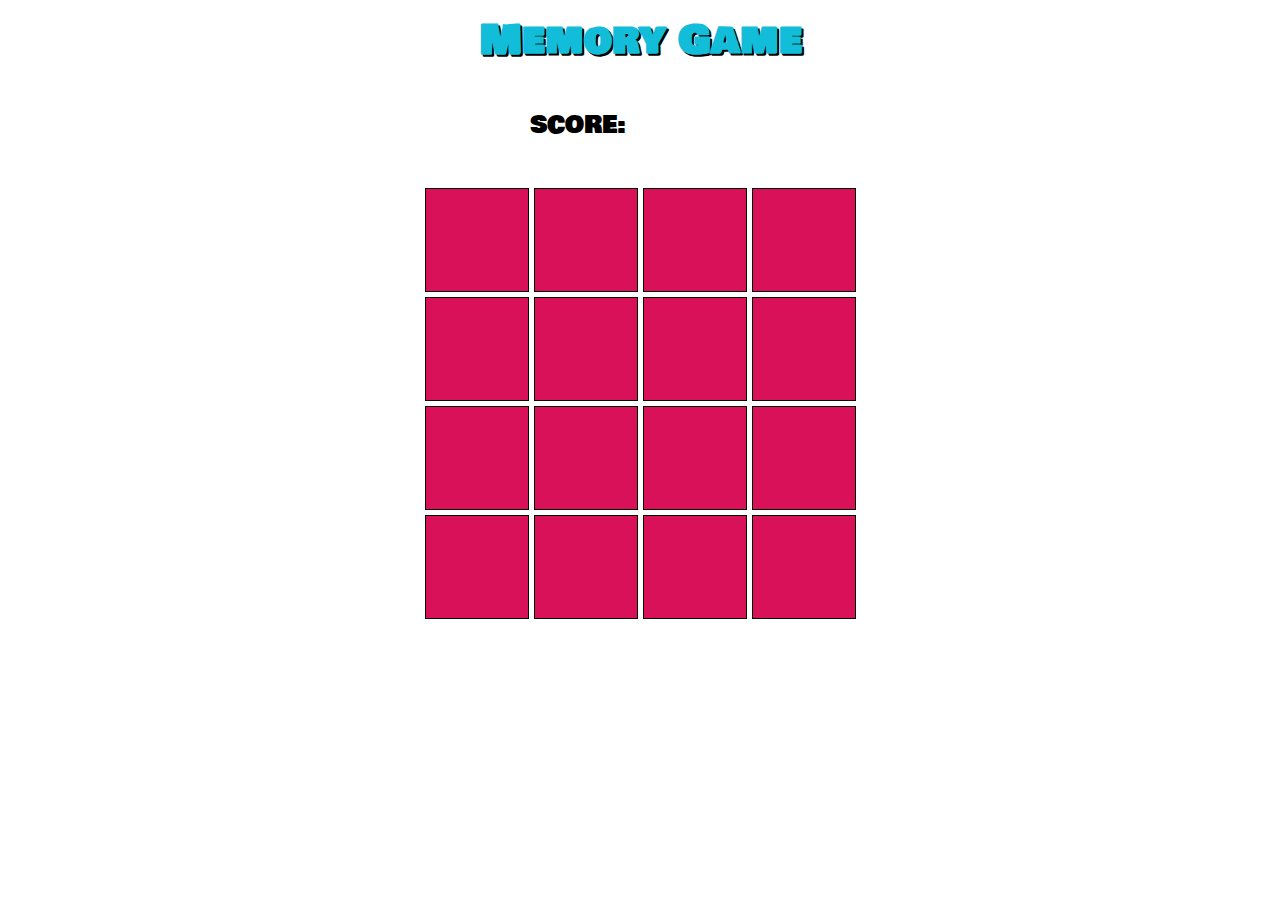
<file: index.html>
<!DOCTYPE html>
<html lang="en">
<head>
	<meta charset="utf-8">
	<meta name="viewport" content="width=device-width, initial-scale=1, shrimk-to-fit=no">
	<meta http-equiv="x-ua-compatible" content="it=edge">
	<title>Memory Game</title>
	<link rel="stylesheet" href="css/style.css">
	<link href="https://fonts.googleapis.com/css?family=Bowlby+One+SC" rel="stylesheet">
    <link rel="stylesheet" href="https://cdnjs.cloudflare.com/ajax/libs/animate.css/3.7.0/animate.min.css">
    <link rel="stylesheet" href="https://use.fontawesome.com/releases/v5.4.2/css/all.css" integrity="sha384-/rXc/GQVaYpyDdyxK+ecHPVYJSN9bmVFBvjA/9eOB+pb3F2w2N6fc5qB9Ew5yIns" crossorigin="anonymous">
</head>
<body>
    <header>
        <!--Heading & Score-->
		<h1>Memory Game</h1>
        <section class="score">
            <p>SCORE:</p>
            <div class="stars">
                <i class="fas fa-star fa-2x icon"></i>
                <i class="fas fa-star fa-2x icon"></i>
                <i class="fas fa-star fa-2x icon"></i>
            </div>
        </section>
    </header>

	<main>
        <!--Game Play Area-->
        <table id="table">        
        </table>	
    </main>

    <!--Win/Lose Modal-->
    <div class="modal hide">
        <p id="modal-msg"></p>
        <button type="button" class="button">Play Again</button>
    </div>

	<script src="js/script.js"></script>
</body>
</html>
</file>
<file: css/style.css>
body, html {
    margin: 0 auto;
    display: flex;
    flex-direction: column;
    height: 100%;
    width: 100vw;
    overflow-x: hidden;
}

.button {
    width: 175px;
    height: 75px;
    background-color: #11BDD8;
    font-family: 'Bowlby One SC', cursive;
    font-size: 1.25em;
}

.fas {
    display: flex;
    flex-direction: column;
    color: #FFBC42;
}

h1 {
    margin: 10px;
    text-align: center;
    font-family: 'Bowlby One SC', cursive;
    color: #11BDD8;
    font-size: 2.5em;
    text-shadow: 2px 2px black;
}

header, main {
    display: flex;
    flex-direction: column;
    align-items: center;
}

.hide {
    display: none !important;
}

.modal {
    display: flex;
    flex-direction: column;
    justify-content: space-evenly;
    align-items: center;
    width: 100%;
    height: 100%;
    position: fixed;
    top: 0;
    left: 0;
    z-index: 10;
    text-align: center;
    background-color: #FFBC42;
}

#modal-msg {
    max-width: 85%;
}

p {
    font-family: 'Bowlby One SC', cursive;
    font-size: 1.5em;
    text-align: center;
    padding: 0 10px;
}

.score {
    display: flex;
    min-height: 75px;
}

.stars {
  min-width: 125px;
  align-self: center;
}

table {
    width: auto;
    height: auto;
    padding: 15px;
    border-spacing: 5px;
}

td {
    height: 100px;
    width: 100px;
    background-color:#D81159;
    border: solid black 1px;
    text-align: center;
}

@media only screen and (max-width: 500px) {
    h1 {
        font-size: 2em;
    }

    td {
        width: 60px;
        height: 60px;
    }
}
</file>
